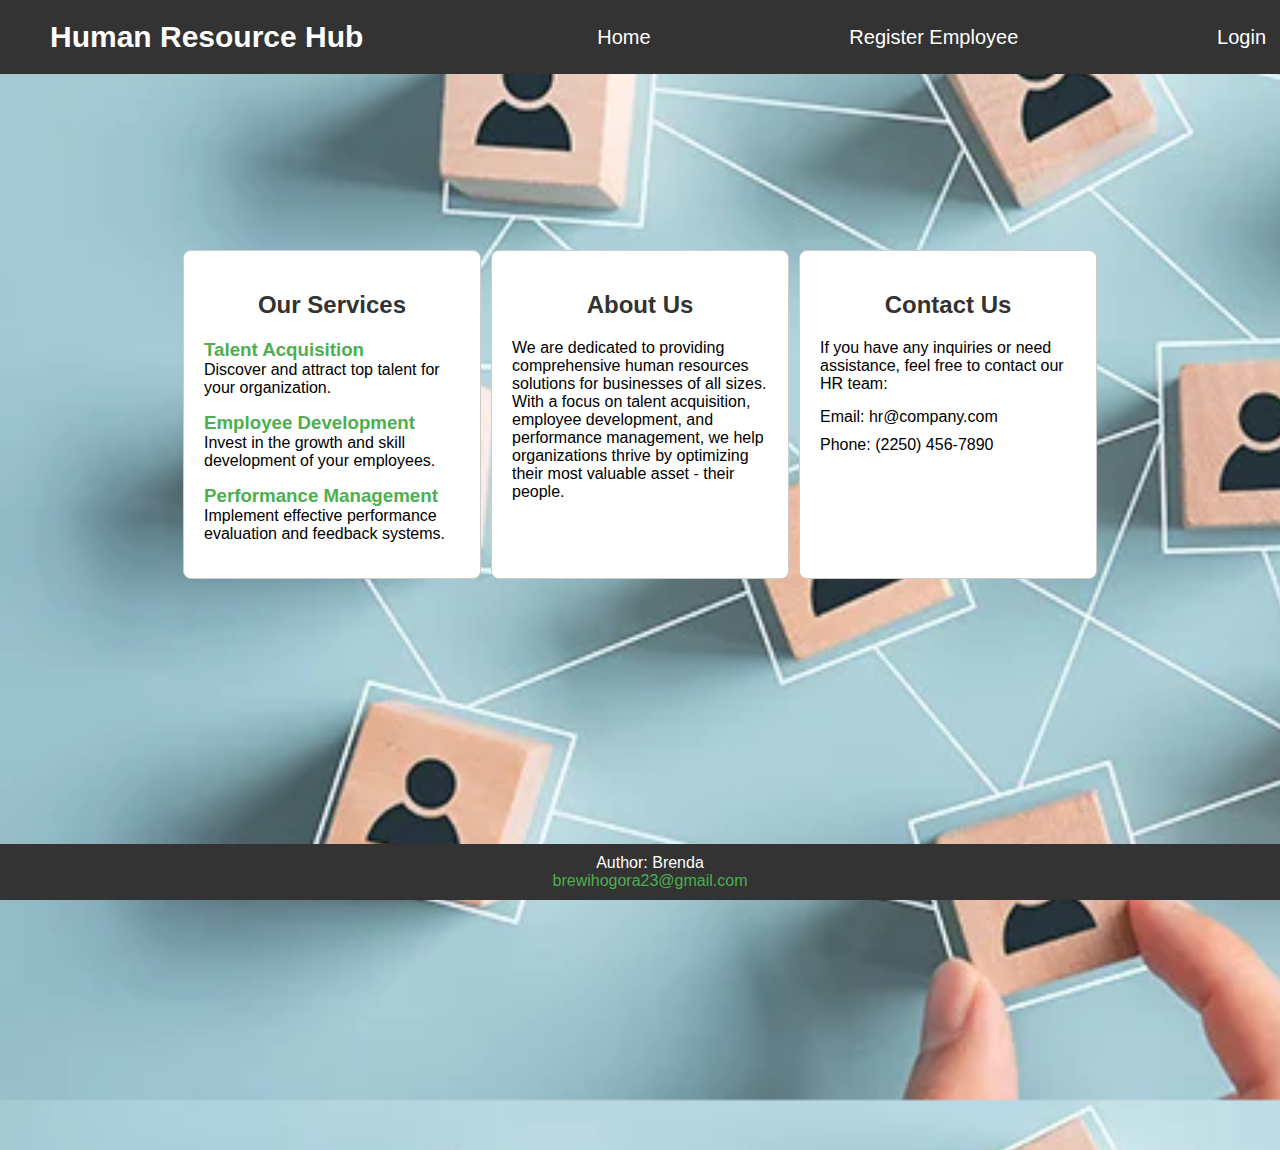
<file: index.html>
<!DOCTYPE html>
<html lang="en">
<head>
    <meta charset="UTF-8">
    <meta name="viewport" content="width=device-width, initial-scale=1.0">
    <title>Document</title>
    <link rel="stylesheet" href="style.css">
</head>
<body>
    <header>
<h1>Human Resource Hub</h1> 
        <nav>
            <a href="#">Home</a>
            <a href="./form.html">Register Employee</a>
            <a href="./index.html">Login</a>
        </nav>
    </header>
    <div class="containers">
        <section class="services">
            <h2>Our Services</h2>
            <div class="service">
                <h3>Talent Acquisition</h3>
                <p>Discover and attract top talent for your organization.</p>
            </div>
            <div class="service">
                <h3>Employee Development</h3>
                <p>Invest in the growth and skill development of your employees.</p>
            </div>
            <div class="service">
                <h3>Performance Management</h3>
                <p>Implement effective performance evaluation and feedback systems.</p>
            </div>
        </section>

        <section class="about-us">
            <h2>About Us</h2>
            <p>We are dedicated to providing comprehensive human resources solutions for businesses of all sizes. With a focus on talent acquisition, employee development, and performance management, we help organizations thrive by optimizing their most valuable asset - their people.</p>
        </section>

        <section class="contact-us">
            <h2>Contact Us</h2>
            <p>If you have any inquiries or need assistance, feel free to contact our HR team:</p>
            <ul>
                <li>Email: hr@company.com</li>
                <li>Phone: (2250) 456-7890</li>
            </ul>
        </section>  
        </div>   
        <div>
        <footer>
            <p>Author: Brenda<br>
            <a href="mailto:brewihogora23@gmail.com">brewihogora23@gmail.com</a></p>
          </footer>
        </div>
</body>

</html>
</file>
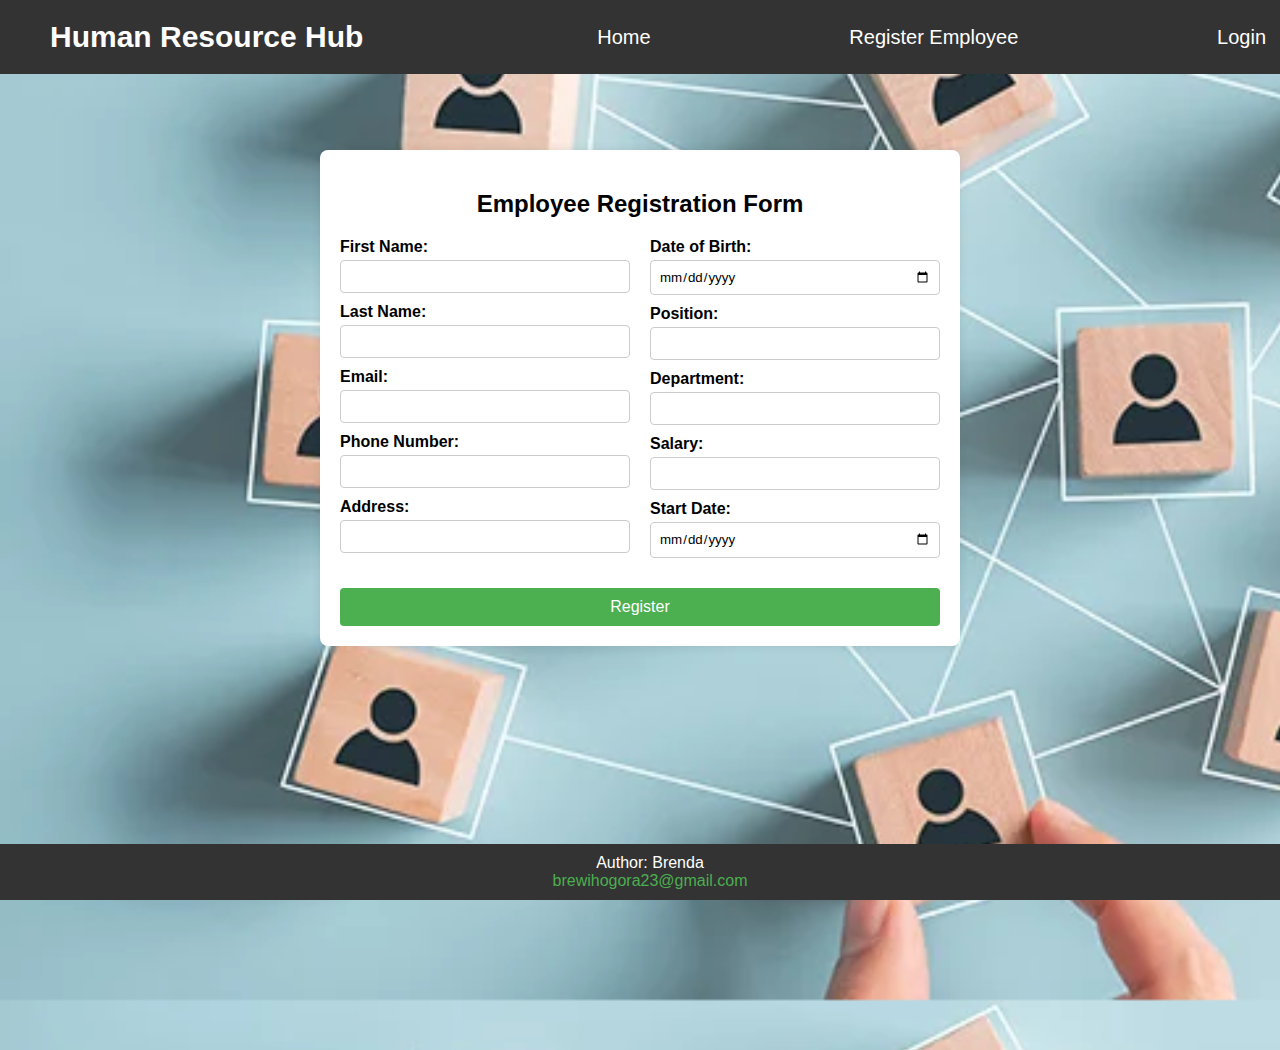
<file: form.html>
<!DOCTYPE html>
<html lang="en">
<head>
    <meta charset="UTF-8">
    <meta name="viewport" content="width=device-width, initial-scale=1.0">
    <title>Document</title>
    <link rel="stylesheet" href="style.css">
</head>
<body>
    <header>
        <h1>Human Resource Hub</h1> 
        <nav>
            <a href="./index.html">Home</a>
            <a href="#">Register Employee</a>
            <a href="./login.html">Login</a>
        </nav>
    </header>
    <div class="container">
        <h2>Employee Registration Form</h2>
        <form action="#" method="post">
            <div>
            <label for="firstName">First Name:</label>
            <input type="text" id="firstName" name="firstName" required>

            <label for="lastName">Last Name:</label>
            <input type="text" id="lastName" name="lastName" required>

            <label for="email">Email:</label>
            <input type="email" id="email" name="email" required>

            <label for="phone">Phone Number:</label>
            <input type="tel" id="phone" name="phone" required>

            <label for="address">Address:</label>
            <input type="text" id="address" name="address" required>
</div>
<div>
            <label for="dob">Date of Birth:</label>
            <input type="date" id="dob" name="dob" required>

            <label for="position">Position:</label>
            <input type="text" id="position" name="position" required>

            <label for="department">Department:</label>
            <input type="text" id="department" name="department" required>

            <label for="salary">Salary:</label>
            <input type="number" id="salary" name="salary" required>

            <label for="startDate">Start Date:</label>
            <input type="date" id="startDate" name="startDate" required>
        </div>
            <button type="submit">Register</button>
        </form>
    </div>

    <div>
        <footer>
            <p>Author: Brenda<br>
            <a href="mailto:brewihogora23@gmail.com">brewihogora23@gmail.com</a></p>
          </footer>
        </div>

</body>
</html>
</file>
<file: style.css>
*{
    padding: 0;
    margin: 0;
    font-family: Arial, Helvetica, sans-serif;
}
body{
    background-image: url(./hrbg.webp);
    background-size: cover;
    background-position: 0px -50px;
    min-height: 100vh;
    overflow: hidden;
}
header{
    position: fixed;
    top: 0;
    left: 0;
    width: 95%;
    display: flex;
    justify-content: space-between;
    font-size: 15px;
    padding: 20px 50px;
    color: white;
    background-color: #333;
}
header nav{
    width: 55%;
    display: flex;
    justify-content: space-between;
    align-items: center;
    font-size: 20px;
}
header nav a{
    color: white;
    text-decoration: none;
    position: relative;
}
header nav a::before{
    content: "";
    position: absolute;
    bottom: -5px;
    left: 0;
    background-color: white;
    width: 0%;
    height: 1.5px;
    transition: .3s;
}
header nav a:hover::before{
    width: 100%;
}
.Form-box{
    position: relative;
    width: 400px;
    height: 450px;
    backdrop-filter: blur(10px);
    color: white;
    font-size: 20px;
    border: 2px solid white;
    border-radius: 16px;
    overflow: hidden;
    transition: transform .6s ease, height .2s ease-in-out;
    margin-top: 250px;
    margin-left: 500px;
    padding-top: 20px;
}
.Form-box form{
    display: flex;
    justify-content: center;
    align-items: center;
    flex-direction: column;
    width: 100%;
    height: 100%;
    position: absolute;
    transition: all .5s ease;
}
.Form-box .Register-form{
    transform: translateX(-100%);
}

.input-box{
    width: 80%;
    display: flex;
    justify-content: space-between;
    position: relative;
    border-bottom: 2px solid white;
    margin: 40px 0px;
}
.Register-form .input-box{
    margin: 30px 0px;
}
.input-box input{
    width: 90%;
    position: absolute;
    color: white;
    font-size: 20px;
    border: none;
    background: none;
    outline: none;
}
.input-box label{
    transition: .4s;
}
.input-box input:focus ~ label,
.input-box input:valid ~ label{
    transform: translateY(-25px);
}
.input-box ion-icon{
    font-size: 25px;
}
.checkbox{
    width: 80%;
    display: flex;
    justify-content: space-between;
    align-items: center;
}
.Register-form .checkbox{
    display: unset;
}
.submit-btn{
    width: 80%;
    height: 30px;
    cursor: pointer;
    border-radius: 20px;
    margin: 20px 0px;
    border: none;
    font-size: 16px;
}
.Form-box h5,
.checkbox label,
.checkbox input{
    cursor: pointer;
}
.change-form{
    height: 500px;
}
.change-form .Login-form{
    transform: translateX(100%);
}
.change-form .Register-form{
    transform: translateX(0%);
}

.container {

    max-width: 600px;
    margin: 50px auto;
    padding: 20px;
    background-color: #fff;
    border-radius: 8px;
    box-shadow: 0 0 10px rgba(0, 0, 0, 0.1);
    margin-top: 150px;
}

h2 {
    text-align: center;
    padding: 20px;
}

form {
    display: grid;
    grid-template-columns: repeat(2, 1fr);
    grid-gap: 20px;
}

label {
    font-weight: bold;
}

input {
    width: 100%;
    padding: 8px;
    box-sizing: border-box;
    margin-top: 4px;
    margin-bottom: 10px;
    border: 1px solid #ccc;
    border-radius: 4px;
}

button {
    grid-column: span 2; /* Make the button span two columns */
    background-color: #4caf50;
    color: white;
    padding: 10px 15px;
    border: none;
    border-radius: 4px;
    cursor: pointer;
    font-size: 16px;
}

button:hover {
    background-color: #45a049;
}

.containers {
    display: flex;
    flex-wrap: wrap;
    justify-content:center; 
    gap: 10px;
    margin-top: 250px;
    
}

.services,
.about-us,
.contact-us {
    width: 20%; 
    margin-bottom: 20px;
    padding: 20px;
    border: 1px solid #ccc;
    border-radius: 8px;
    background-color: #fff;
}

.services h2,
.about-us h2,
.contact-us h2 {
    color: #333;
}

.service,
.about-us p,
.contact-us p {
    margin-bottom: 15px;
}

.service h3 {
    color: #4caf50;
}

.contact-us ul {
    list-style-type: none;
    padding: 0;
}

.contact-us li {
    margin-bottom: 10px;
}

/* Responsive styles for smaller screens */
@media (max-width: 768px) {
    .containers {
        flex-direction: column;
        background-color: #ccc;
    }

    .services,
    .about-us,
    .contact-us {
        width: 100%;
        background-color: whitesmoke;
    }
}
footer {
    background-color: #333;
    color: white;
    text-align: center;
    padding: 10px;
    position: fixed;
    bottom: 0;
    width: 100%;
}

footer p {
    margin: 0;
}

footer a {
    color: #4caf50;
    text-decoration: none;
}

footer a:hover {
    text-decoration: underline;
}
</file>
